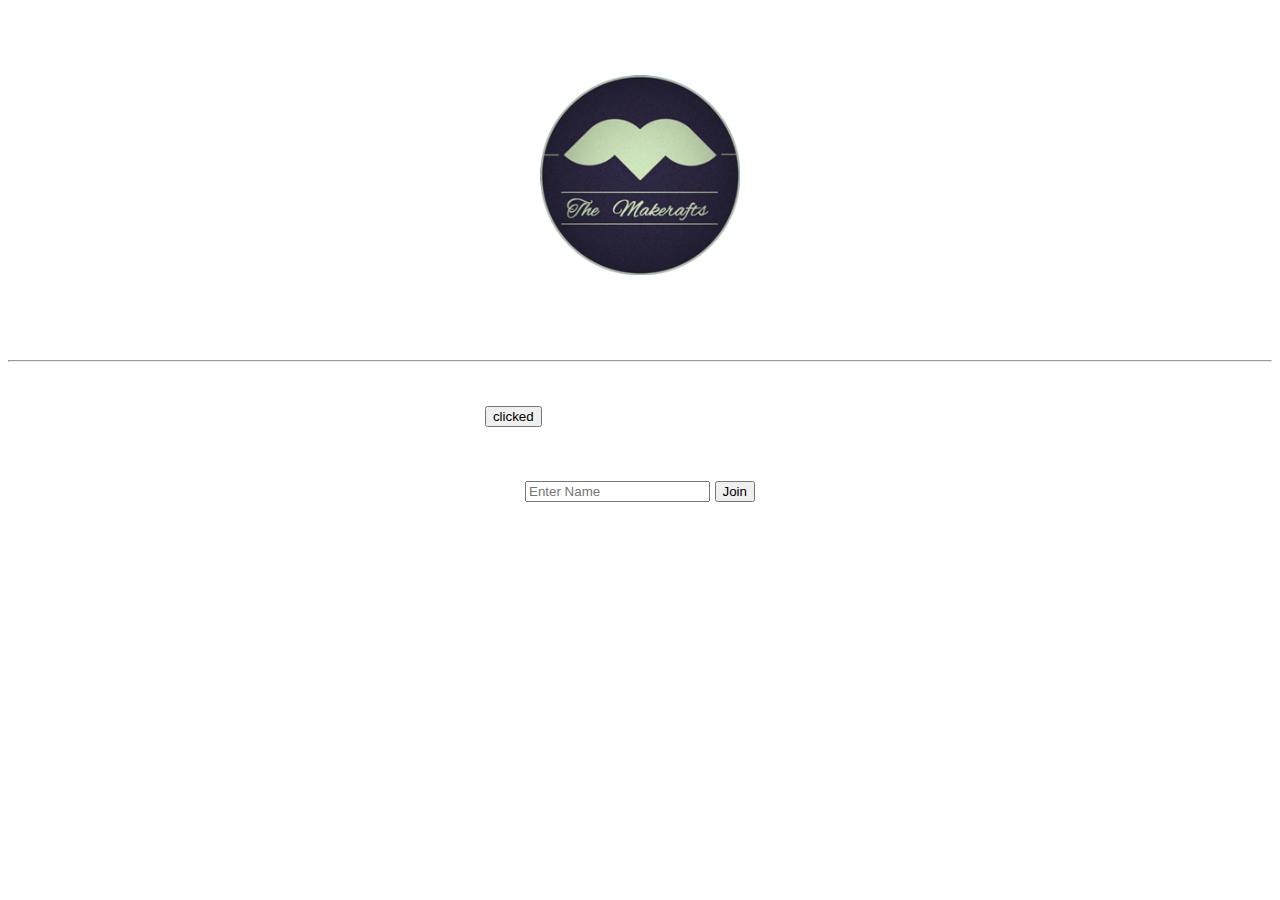
<file: ui/index.html>
<!doctype html>
<html>
    <head>
        <link href="/ui/makeraft_upload.jpeg" rel="icon">
        <title>
            Makerafts
        </title>
        <link href="/ui/style.css" rel="stylesheet" />
        <meta name="viewport" content="width=device-width, initial-scale=1"/>
    </head>
    <body>
        <div class="center">
            <div>
                <img id="mainimg" src="/ui/makeraft_upload.jpeg" class="img-medium"/>
            </div>
            <br/>
            <div id="maintext" class="text-big bold">
                The Makerafts
            </div>
            <hr/>
            <div>
                Inspiring The Creator
            </div>
            <br/>
            <div>
                <button id="counter">clicked</button> <span id="count"></span> stars discovered...and still counting
            </div>
            <br/>
            <div>
                Join the Stars...<br/><br/>
                <input type="text" id="name" placeholder="Enter Name"></input>
                <input type="submit" id="submit_btn" value="Join"></input><br/><br/>
                <ul id="nameList">
                </ul>
            </div>
        </div>
        <script>
            alert('Welcome to Makerafts');
        </script>
        <script type="text/javascript" src="/ui/main.js">
        </script>
    </body>
</html>
</file>
<file: ui/style.css>
body {
    font-family: sans-serif;
    background-image: url("http://www.magic4walls.com/wp-content/uploads/2015/11/beautiful-space-galaxy-cosmos-stars-energy-universe-light-abstract-wallpaper.jpg");
    margin-top: 75px;
    color: white;
}

.center {
    text-align: center;
}

.text-big {
    font-size: 300%;
}

.bold {
    font-weight: bold;
}

.img-medium {
    height: 200px;
}

.box{
    max-width: 800px;
    margin: 0 auto;
    color: white;
    font-family: Verdana;
    padding-top: 50px;
    padding-left: 10px;
    padding-right: 10px;
}

.footer{
    
}
</file>
